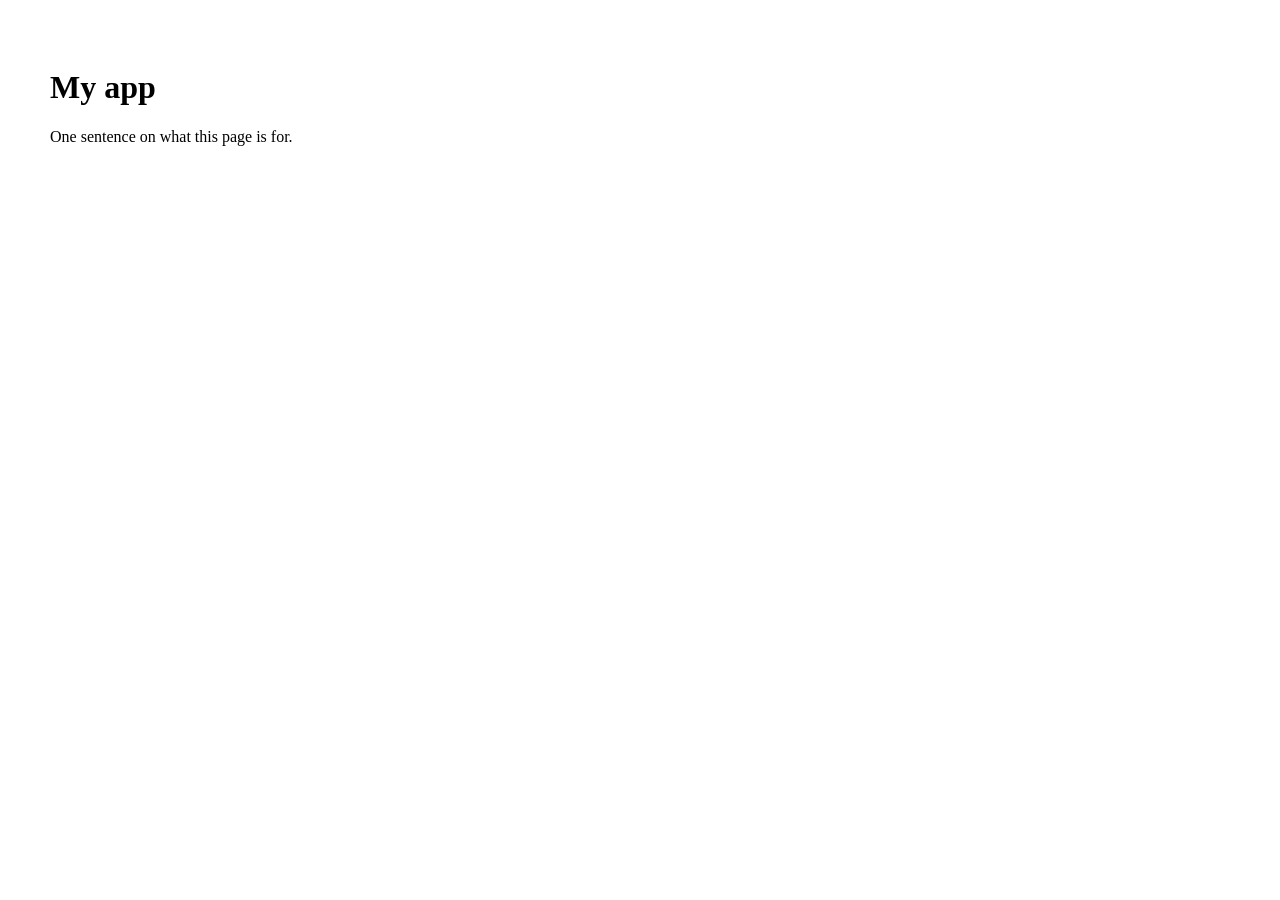
<file: checks/tests/fixtures/good/apps/refund-list/index.html>
<!doctype html>
<html lang="en">
<head>
  <meta charset="utf-8">
  <meta name="viewport" content="width=device-width, initial-scale=1">
  <title>My app</title>
  <link rel="stylesheet" href="/shared/ui.css">
</head>
<body>
  <main class="page">
    <div class="page-head">
      <div class="grow">
        <h1>My app</h1>
        <p class="muted">One sentence on what this page is for.</p>
      </div>
    </div>
    <div class="panel" id="content"></div>
  </main>
  <script src="/shared/gateway.js"></script>
  <script src="/shared/ui.js"></script>
  <script src="app.js"></script>
</body>
</html>
</file>
<file: shared/ui.css>
/* Shared app layout on top of the gateway's /web/base.css. Apps add layout only in their own CSS. */
.page { max-width: 1180px; margin: 0 auto; padding: 40px 24px 64px; }
.page-head { margin-bottom: 24px; }
.page-head .sub { color: var(--muted); margin: 4px 0 0; }
.split { display: grid; grid-template-columns: minmax(0, 1fr) 360px; gap: 40px; }
.toolbar { display: flex; gap: 8px; align-items: center; margin-bottom: 16px; }
.toolbar select, .drawer input, .drawer select, .drawer textarea { height: 34px; font: inherit; border: 1px solid var(--line-strong); border-radius: 8px; padding: 0 10px; background: #fff; }
.toolbar select, .drawer select { appearance: none; -webkit-appearance: none; color: var(--text); line-height: 32px; padding: 0 32px 0 12px; background: #fff url("data:image/svg+xml,%3Csvg xmlns='http://www.w3.org/2000/svg' width='12' height='12' viewBox='0 0 12 12'%3E%3Cpath d='M3 4.5l3 3 3-3' fill='none' stroke='%236b6b6b' stroke-width='1.5' stroke-linecap='round' stroke-linejoin='round'/%3E%3C/svg%3E") no-repeat right 10px center; cursor: pointer; }
.drawer textarea { height: 64px; padding: 8px 10px; resize: vertical; }
table.data { width: 100%; border-collapse: collapse; }
table.data th { text-align: left; font-size: 12.5px; font-weight: 500; color: var(--muted); padding: 0 12px 10px; border-bottom: 1px solid var(--line); }
table.data td { padding: 12px; border-bottom: 1px solid var(--line); }
table.data td.num { text-align: right; font-variant-numeric: tabular-nums; }
table.data tbody tr[data-id] { cursor: pointer; }
table.data tbody tr[data-id]:hover, table.data tbody tr.on { background: var(--soft); }
.drawer { border-left: 1px solid var(--line); padding-left: 32px; }
.drawer h2 { font-size: 18px; letter-spacing: -.02em; margin: 0 0 4px; }
.drawer label { display: block; font-size: 12.5px; color: var(--muted); margin: 12px 0 4px; }
.drawer input, .drawer select, .drawer textarea { width: 100%; box-sizing: border-box; }
.fields { display: grid; grid-template-columns: 120px 1fr; gap: 8px 12px; margin: 20px 0; }
.fields dt { color: var(--muted); }
.fields dd { margin: 0; }
.actions { display: flex; flex-wrap: wrap; gap: 8px; margin-top: 16px; }
.actions .btn { height: 34px; padding: 0 12px; }
.btn.danger { color: var(--bad); }
.badge { display: inline-block; font-size: 12px; padding: 1px 8px; border-radius: 999px; background: var(--soft); color: var(--muted); }
.badge.ok { background: var(--ok-bg); color: var(--ok); }
.badge.warn { background: var(--warn-bg); color: var(--warn); }
.badge.bad { background: var(--bad-bg); color: var(--bad); }
.badge.info { background: var(--info-bg); color: #34528f; }
.result { margin-top: 16px; padding: 10px 12px; border-radius: 8px; font-size: 13px; }
.result.ok { background: var(--ok-bg); color: var(--ok); }
.result.bad { background: var(--bad-bg); color: var(--bad); }
.empty { color: var(--muted); padding: 32px 0; }
.hint { color: var(--muted); font-size: 12.5px; margin-top: 8px; }
</file>
